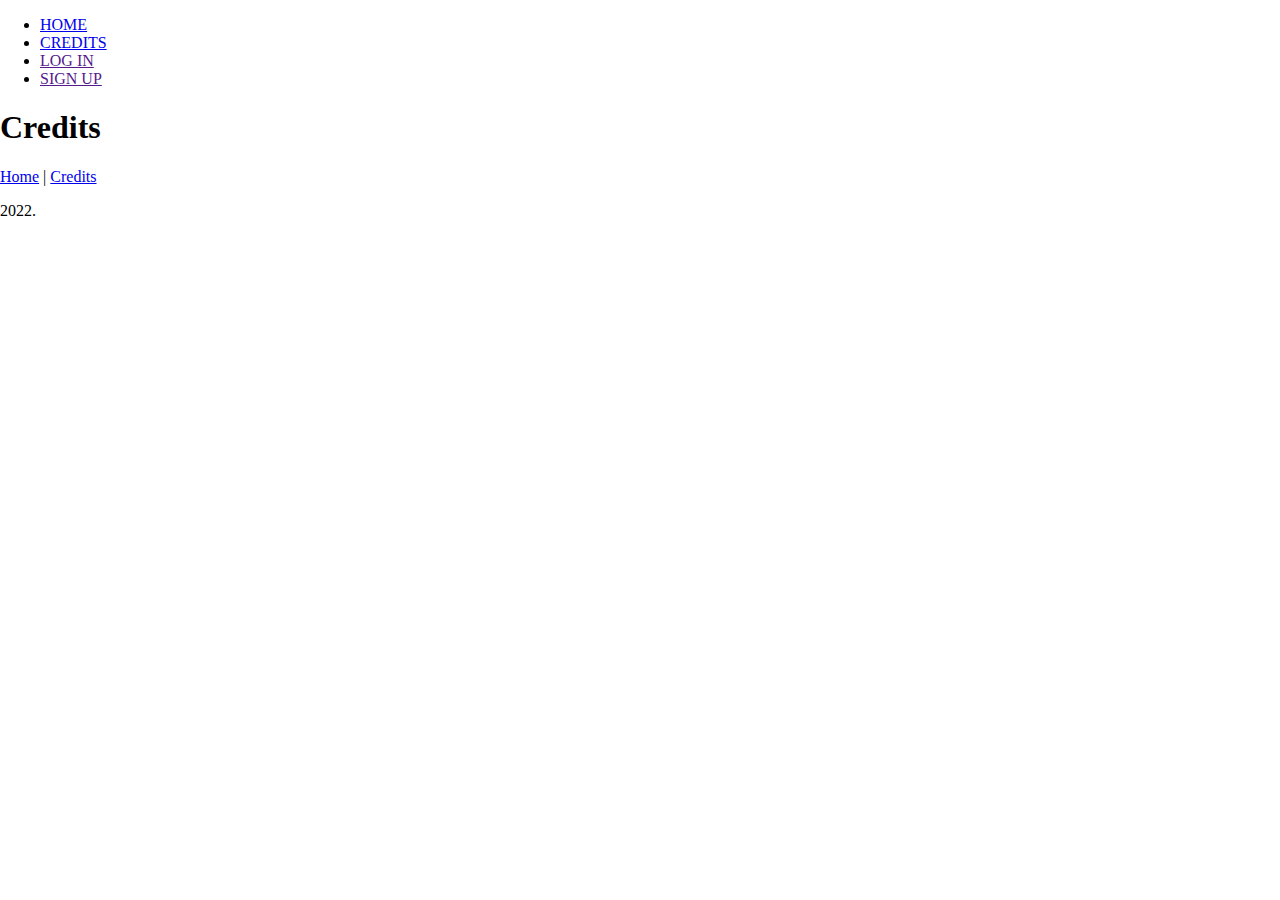
<file: credits.html>
<!DOCTYPE html>
<html lang="el">

<head>
    <title>Credits</title>
    <link rel="icon" type="image/x-icon" href="/assets/logo.png" alt="Λογότυπο">
    <meta charset="UTF-8">
    <meta name="viewport" content="width=device-width, initial-scale=1.0">
    <meta http-equiv="X-UA-Compatible" content="IE=edge">
    <meta name="author" content="co-authored by Anastasios Mpourtsouklis, Dimitrios Paraskeuiotis">
    <link rel="stylesheet" href="/css/style.css">
</head>

<body>
    <header id="header">
        <nav id="navigation">
            <ul>
                <li><a href="/index.html">HOME</a></li>
                <li class="active"><a href="/credits.html">CREDITS</a></li>

                <div class="right">
                    <li><a href="">LOG IN</a></li>
                    <li><a href="">SIGN UP</a></li>
                </div>
            </ul>
        </nav>
    </header>

    <main id="main">
        <h1 class="title">Credits</h1>

    </main>

    <footer id="footer">
        <p class="left"> <a href="/index.html">Home</a> <span>|</span> <a href="/credits.html">Credits</a></p>
        <p class="right">2022.</a></p>
    </footer>
</body>

</html>
</file>
<file: css/style.css>
html, body {
  margin: 0;
  padding: 0;
}

canvas {
  display: block;
}
</file>
